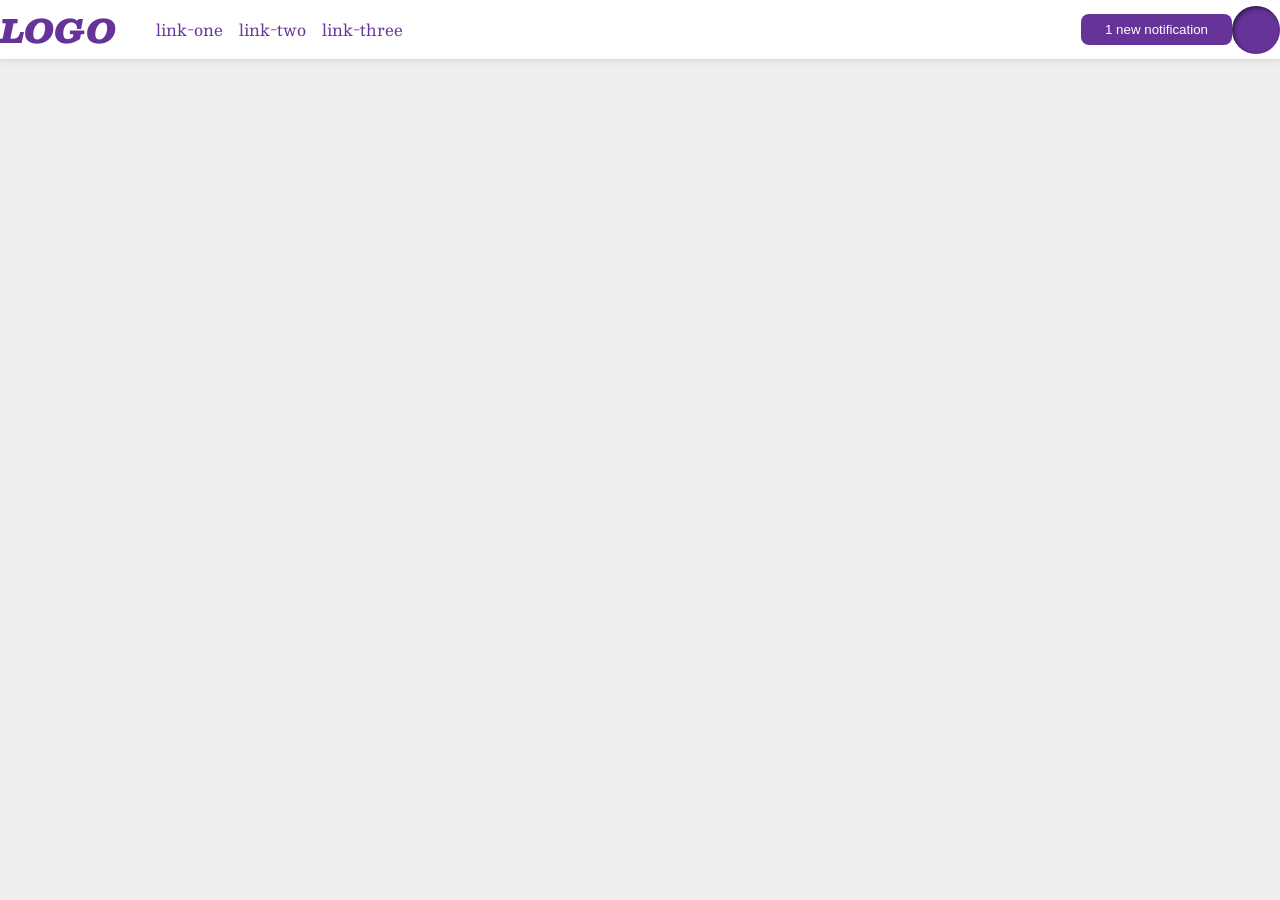
<file: foundations/flex/03-flex-header-2/index.html>
<!DOCTYPE html>
<html lang="en">
  <head>
    <meta charset="UTF-8">
    <meta http-equiv="X-UA-Compatible" content="IE=edge">
    <meta name="viewport" content="width=device-width, initial-scale=1.0">
    <title>Flex Header 2</title>
    <link rel="stylesheet" href="style.css">
  </head>
  <body>
    <div class="header">
      <div class="left-side">
      <div class="logo">
          LOGO
        </div>
        <ul class="links">
          <li><a href="https://google.com">link-one</a></li>
          <li><a href="https://google.com">link-two</a></li>
          <li><a href="https://google.com">link-three</a></li>
        </ul>
      </div>
      <div class="right-side">
        <button class="notifications">
          1 new notification
        </button>
        <div class="profile-image"></div>
      </div>
    </div>
  </body>
</html>
</file>
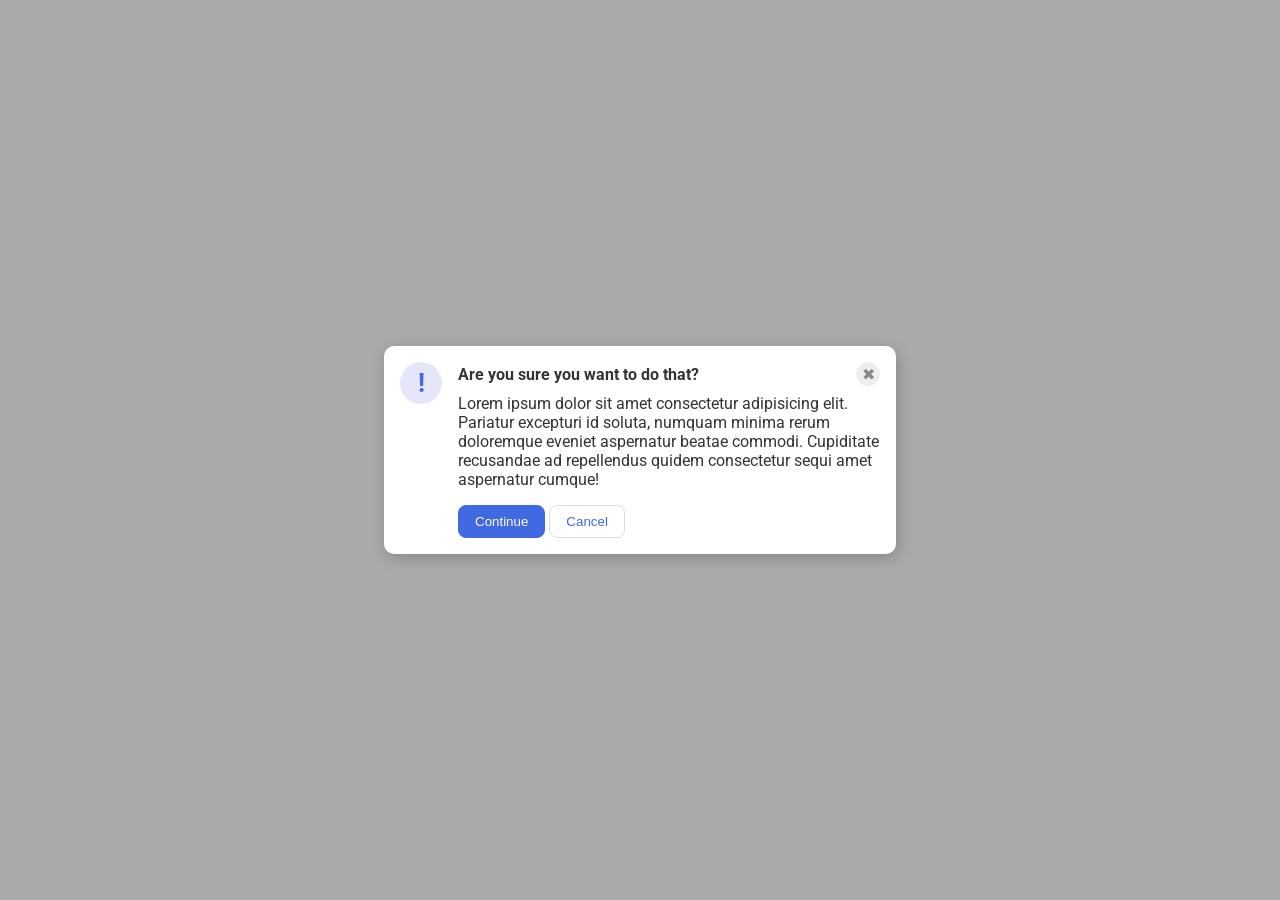
<file: foundations/flex/05-flex-modal/index.html>
<!DOCTYPE html>
<html lang="en">
  <head>
    <meta charset="UTF-8">
    <meta http-equiv="X-UA-Compatible" content="IE=edge">
    <meta name="viewport" content="width=device-width, initial-scale=1.0">
    <link rel="stylesheet" href="style.css">
    <title>Modal</title>
  </head>
  <body>
    <div class="modal">
      <div class="icon">!</div>
        <div class="container">
          <div class="title">
        <div class="header">Are you sure you want to do that?</div>
        <button class="close-button">✖</button>
          </div>
        <div class="text">Lorem ipsum dolor sit amet consectetur adipisicing elit. Pariatur excepturi id soluta, numquam minima rerum doloremque eveniet aspernatur beatae commodi. Cupiditate recusandae ad repellendus quidem consectetur sequi amet aspernatur cumque!</div>
        <button class="continue">Continue</button>
        <button class="cancel">Cancel</button>
      </div>
    </div>
  </body>
</html>
</file>
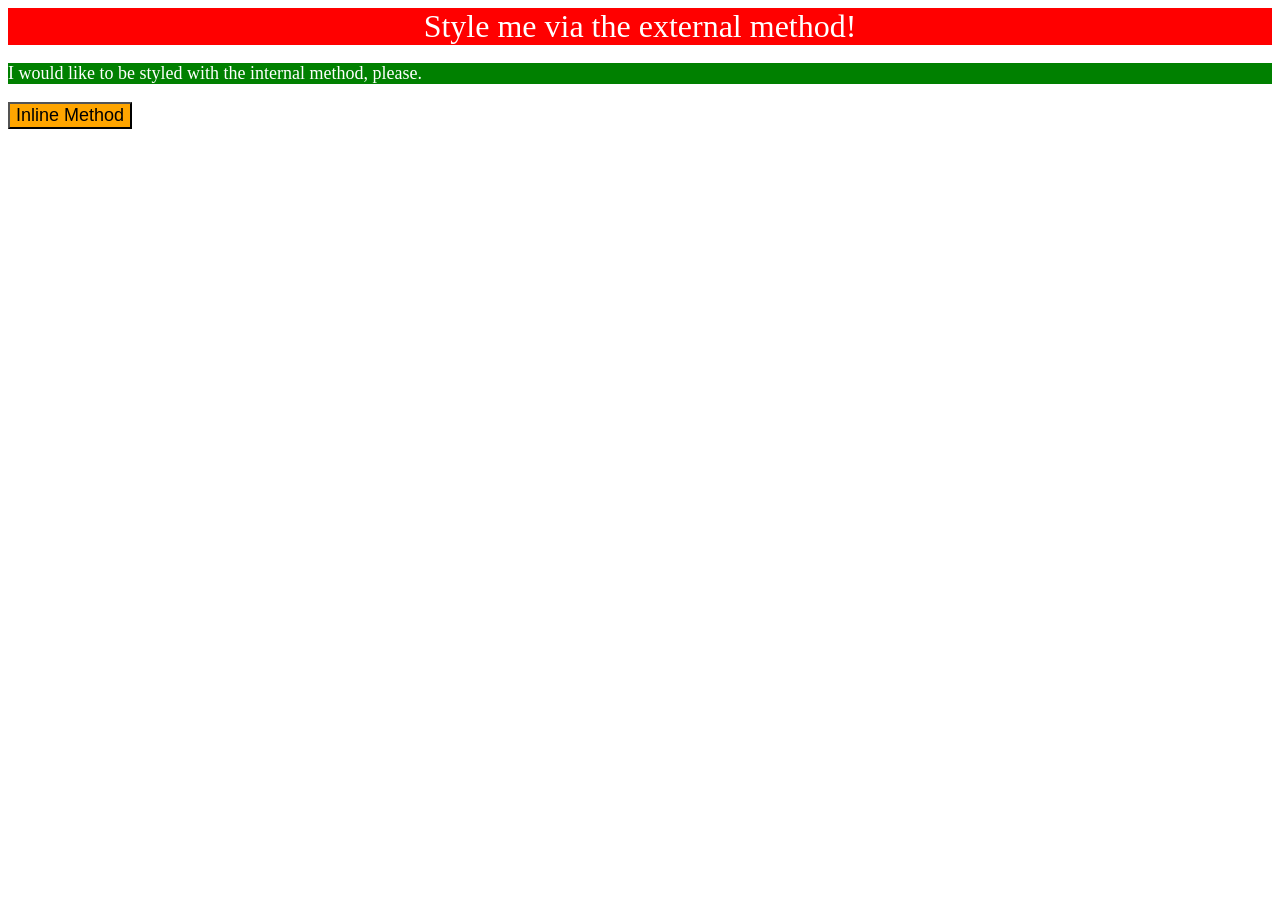
<file: foundations/intro-to-css/01-css-methods/index.html>
<!DOCTYPE html>
<html lang="en">
  <head>
    <meta charset="UTF-8">
    <meta http-equiv="X-UA-Compatible" content="IE=edge">
    <meta name="viewport" content="width=device-width, initial-scale=1.0">
    <title>Methods for Adding CSS</title>
    <link rel="stylesheet" href="style.css">
    <style>
        p {
          background-color: green;
          color: white;
          font-size: 18px;
        }
    </style>
  </head>
  <body>
    <div>Style me via the external method!</div>
    <p>I would like to be styled with the internal method, please.</p>
    <button style="background-color: orange; font-size: 18px;">Inline Method</button>
  </body>
</html>
</file>
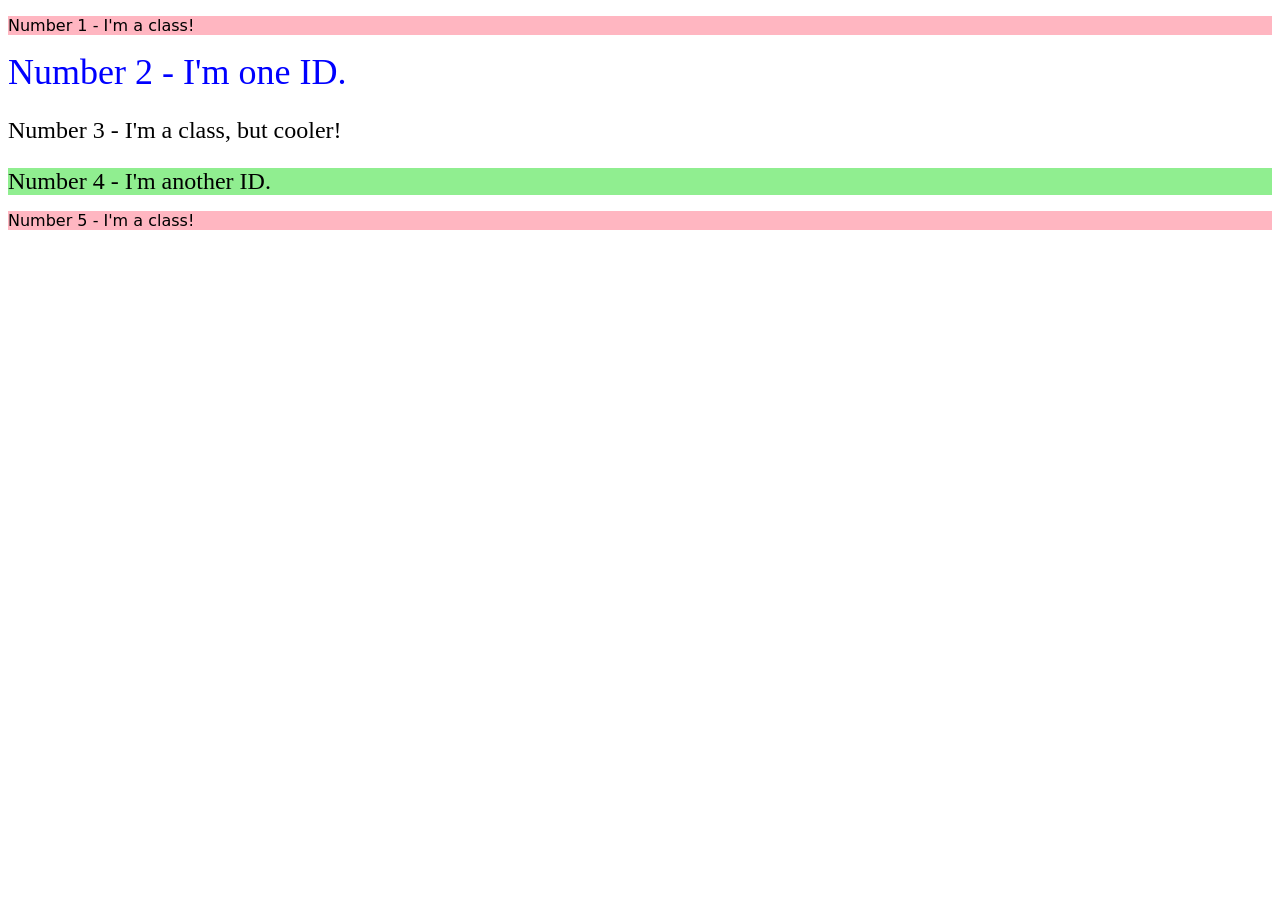
<file: foundations/intro-to-css/02-class-id-selectors/index.html>
<!DOCTYPE html>
<html lang="en">
  <head>
    <meta charset="UTF-8">
    <meta http-equiv="X-UA-Compatible" content="IE=edge">
    <meta name="viewport" content="width=device-width, initial-scale=1.0">
    <title>Class and ID Selectors</title>
    <link rel="stylesheet" href="style.css">
  </head>
  <body>
    <p class="odd">Number 1 - I'm a class!</p>
    <div id="even">Number 2 - I'm one ID.</div>
    <p class="odd-adjust-font-size">Number 3 - I'm a class, but cooler!</p>
    <div id="even2">Number 4 - I'm another ID.</div>
    <p class="odd">Number 5 - I'm a class!</p>
  </body>
</html>
</file>
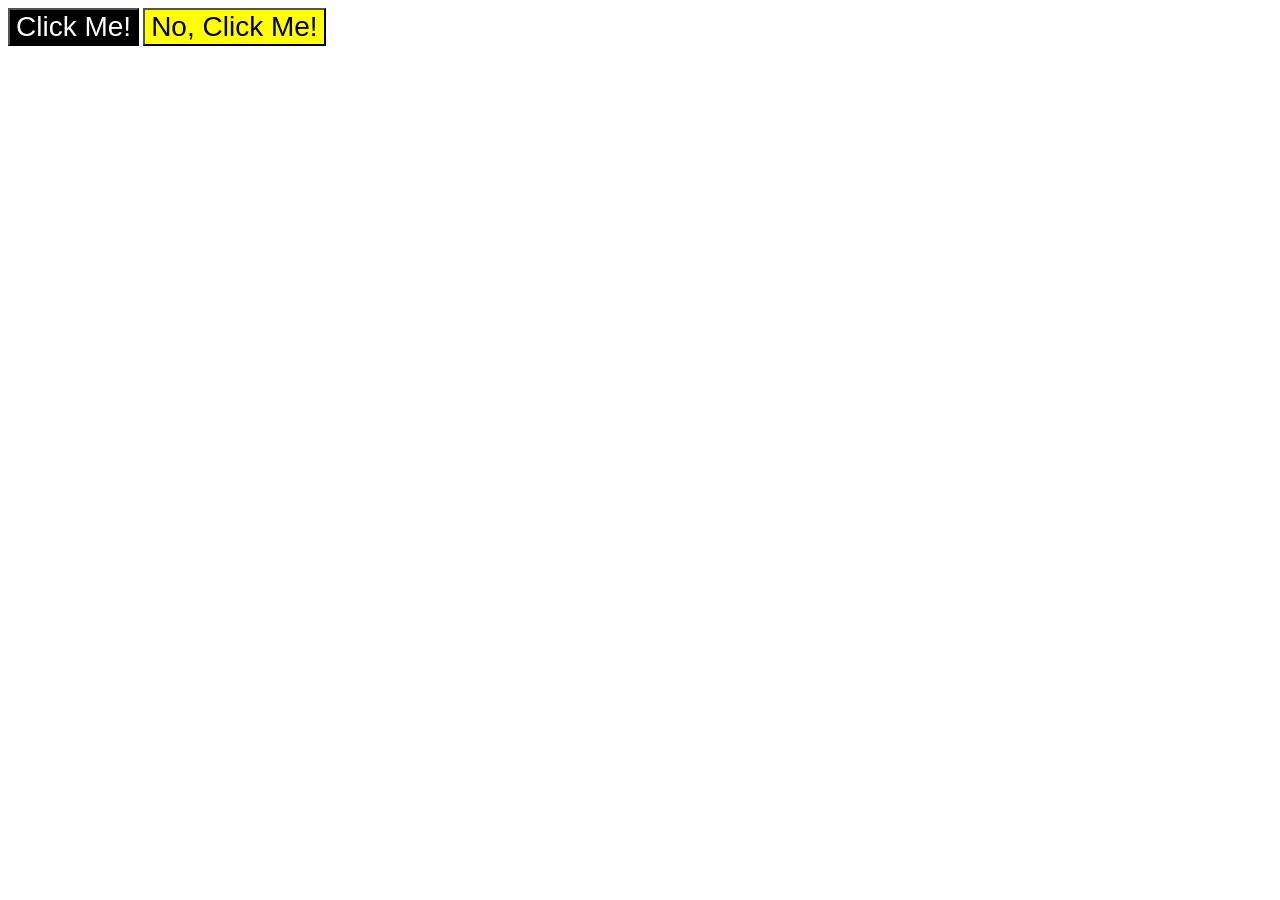
<file: foundations/intro-to-css/03-grouping-selectors/index.html>
<!DOCTYPE html>
<html lang="en">
  <head>
    <meta charset="UTF-8">
    <meta http-equiv="X-UA-Compatible" content="IE=edge">
    <meta name="viewport" content="width=device-width, initial-scale=1.0">
    <title>Grouping Selectors</title>
    <link rel="stylesheet" href="style.css">
  </head>
  <body>
    <button class="first-element">Click Me!</button>
    <button class="second-element">No, Click Me!</button>
  </body>
</html>
</file>
<file: foundations/flex/03-flex-header-2/style.css>
/* this is some magical font-importing.  
you'll learn about it later. */
@import url('https://fonts.googleapis.com/css2?family=Besley:ital,wght@0,400;1,900&display=swap');

body {
  margin: 0;
  background: #eee;
  font-family: Besley, serif;
}

.header {
  background: white;
  border-bottom: 1px solid #ddd;
  box-shadow: 0 0 8px rgba(0,0,0,.1);

  display: flex;
  justify-content: space-between;
  gap: 8px;
}

.profile-image {
  background: rebeccapurple;
  box-shadow: inset 2px 2px 4px rgba(0,0,0,.5);
  border-radius: 50%;
  width: 48px;
  height: 48px;
  
}

.logo {
  color: rebeccapurple;
  font-size: 32px;
  font-weight: 900;
  font-style: italic;
}

button {
  border: none;
  border-radius: 8px;
  background: rebeccapurple;
  color: white;
  padding: 8px 24px;
}

a {
  /* this removes the line under our links */
  text-decoration: none;
  color: rebeccapurple;
}

ul {
  list-style-type: none;
  gap: 16px;
  display: flex;
  flex-direction: row;
}

.left-side, .right-side{
  display: flex;
  align-items: center;
  gap: 16 px;
}
</file>
<file: foundations/flex/05-flex-modal/style.css>
@import url('https://fonts.googleapis.com/css2?family=Roboto:wght@400;700&display=swap');

html, body {
  height: 100%;
}

body {
  font-family: Roboto, sans-serif;
  margin: 0;
  background: #aaa;
  color: #333;
  /* I'll give you this one for free lol */
  display: flex;
  align-items: center;
  justify-content: center;
}

.modal {
  background: white;
  width: 480px;
  border-radius: 10px;
  box-shadow: 2px 4px 16px rgba(0,0,0,.2);
}

.icon {
  color: royalblue;
  font-size: 26px;
  font-weight: 700;
  background: lavender;
  width: 42px;
  height: 42px;
  border-radius: 50%;
  display: flex;
  align-items: center;
  justify-content: center;
}

.close-button {
  background: #eee;
  border-radius: 50%;
  color: #888;
  font-weight: 400;
  font-size: 16px;
  height: 24px;
  width: 24px;
  display: flex;
  align-items: center;
  justify-content: center;
  border: 1px solid #eee;
  padding: 0;
}

button {
  cursor: pointer;
  padding: 8px 16px;
  border-radius: 8px;
}

button.continue {
  background: royalblue;
  border: 1px solid royalblue;
  color: white;
}

button.cancel {
  background: white;
  border: 1px solid #ddd;
  color: royalblue;
}

.modal{
  padding: 16px;
  gap: 16px;
  display: flex;
}

.icon{ 
  flex-shrink: 0;
}

.title{
  display: flex;
  align-items: center;
  justify-content: space-between;
  font-size: 10;
  font-weight: 700;
  margin-bottom: 8px;
}

.text{
  margin-bottom: 16px;
}
</file>
<file: foundations/intro-to-css/01-css-methods/style.css>
div{
    background-color: red;
    font-size: 32px;
    text-align: center;
    color: white;
}
</file>
<file: foundations/intro-to-css/02-class-id-selectors/style.css>
/* Add CSS Styling */
.odd {
    background-color: rgb(255, 182, 193);
    font-family: Verdana, "DejaVu sans", sans-serif;
}
.odd-adjust-font-size {
    font-size: 24px;
}
#even{
    color: rgb(0, 0, 255);
    font-size: 36px;
}
#even2{
    background-color: rgb(144, 238, 144);
    font-size: 24px;
    font: bold;
}
</file>
<file: foundations/intro-to-css/03-grouping-selectors/style.css>
/* Add CSS Styling */
.first-element{
    background-color: rgb(0, 0, 0);
    color: white;
}
.second-element{
    background-color: yellow;
}
.first-element,.second-element{
    font-size: 28px;
    font-family:Helvetica,"Times New Roman", sans-serif;   
}
</file>
